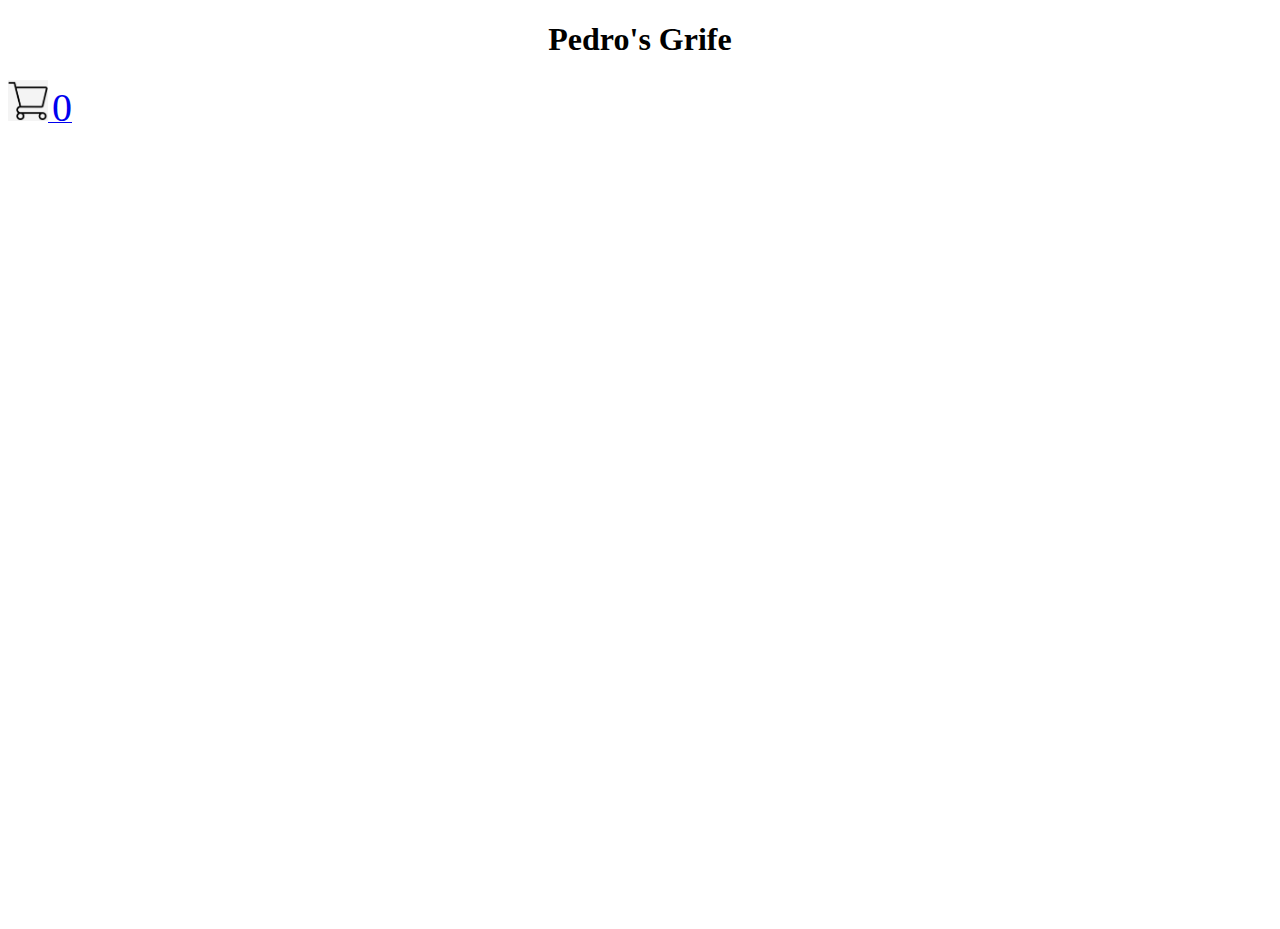
<file: PROJETO 18/index.html>
<!DOCTYPE html>
<html lang="pt-br">
<head>
    <meta charset="UTF-8">
    <meta name="viewport" content="width=device-width, initial-scale=1.0">
    <title>Projeto 18 </title>
    <link rel="stylesheet" href="./style.css">
</head>
<body>
    <h1>Pedro's Grife</h1>

    <a href="./carrinho.html">
        <img width="40" src="./imagemcarrinho.png" alt="">
         <span style="font-size: 40px;" id="qtde_carrinho"></span></a>
    <section class="catalogo" id="catalogo"></section>
    
    <script src="./script.js"></script>
</body>
</html>
</file>
<file: PROJETO 18/style.css>
catalogo{
    display: grid;
    grid-template-columns: repeat(5, 1fr);
    gap: 10px;
    background-color: rgb(255, 255, 255);
}

card{
    display: flex;
    justify-content: space-between;
    align-items: center;
    flex-direction: column;
    gap: 15px;
    background-color: rgb(255, 255, 255);
    border-radius: 30px;
    color: rgb(0, 0, 0);
    text-align: center;
    padding: 18px 0;
    cursor: pointer;
}

card img{
    width: 200px;
    height: 200px;
    object-fit: cover;
    mix-blend-mode: multiply;
}
carrinho{
    display: flex;
    flex-direction: column;
    gap: 10px;
    align-items: center;
}
item_carrinho{
    background-color: rgb(255, 255, 255);
    display: flex;
    justify-content: space-between;
    align-items: center;
    max-width: 600px;
    padding: 20px;
    border-radius: 20px;
    cursor: pointer;
}
body{
    background-color: rgb(255, 255, 255);
    height: 100vh;
}

h1{
    text-align: center;
}
</file>
